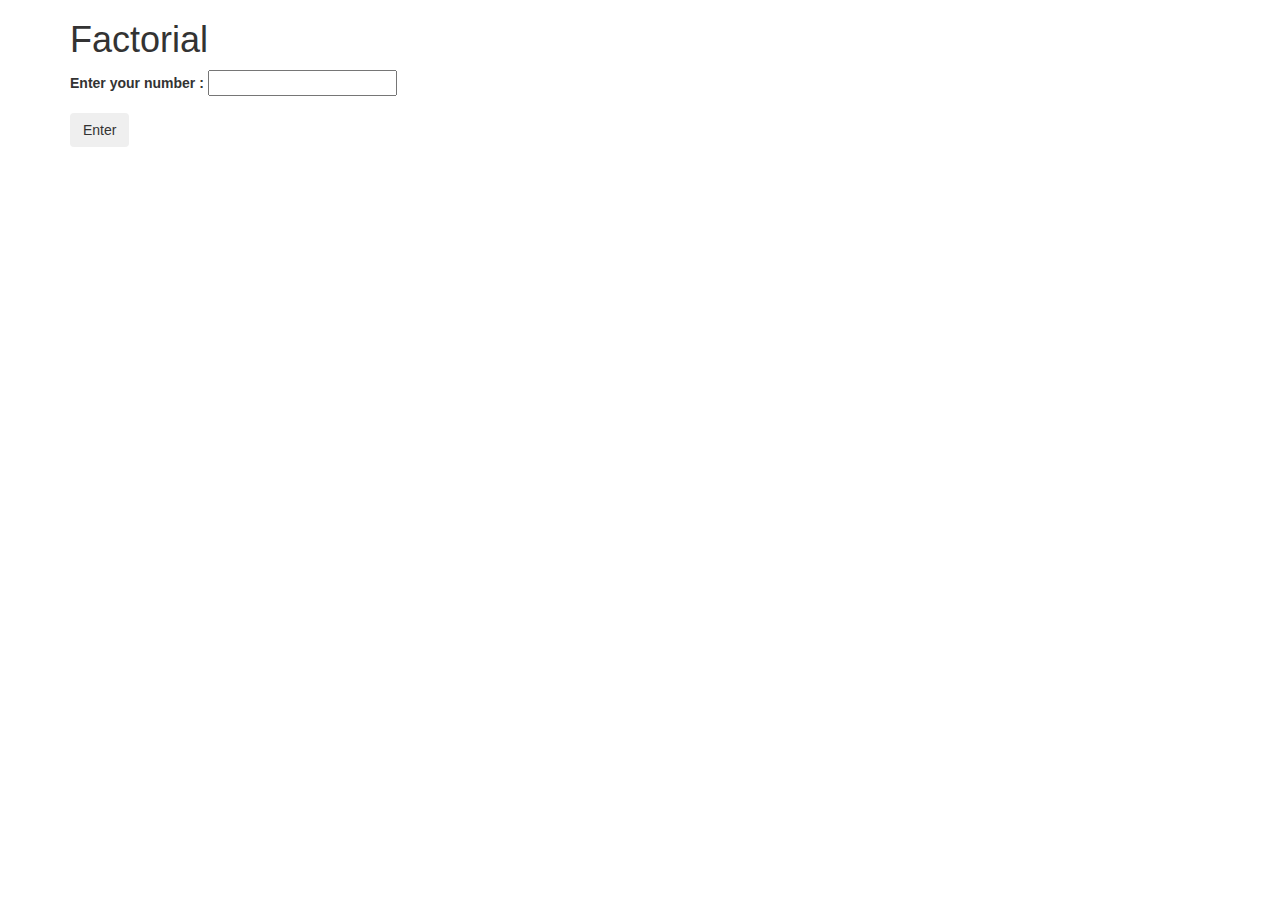
<file: index.html>
<!DOCTYPE html>
<html>
  <head>
    <link href="css/bootstrap.css" rel="stylesheet" type="text/css">
    <link href="css/styles.css" rel="stylesheet" type="text/css">
    <script src="js/jquery-1.11.0.js"></script>
    <script src="js/scripts.js"></script>
    <title>Factorial</title>
  </head>
  <body>
    <div class="container">
      <h1>Factorial</h1>

      <form id="factorial">
        <div class="form-group">
          <label for="name">Enter your number :</label>
          <input id="number" type="text">
        </div>

        <button type="submit" class="btn">Enter</button>
      </form>
      
       <div id="result">
         <p><span class="number"></span></p>
       </div> 
    </div>
  </body>
</html>
</file>
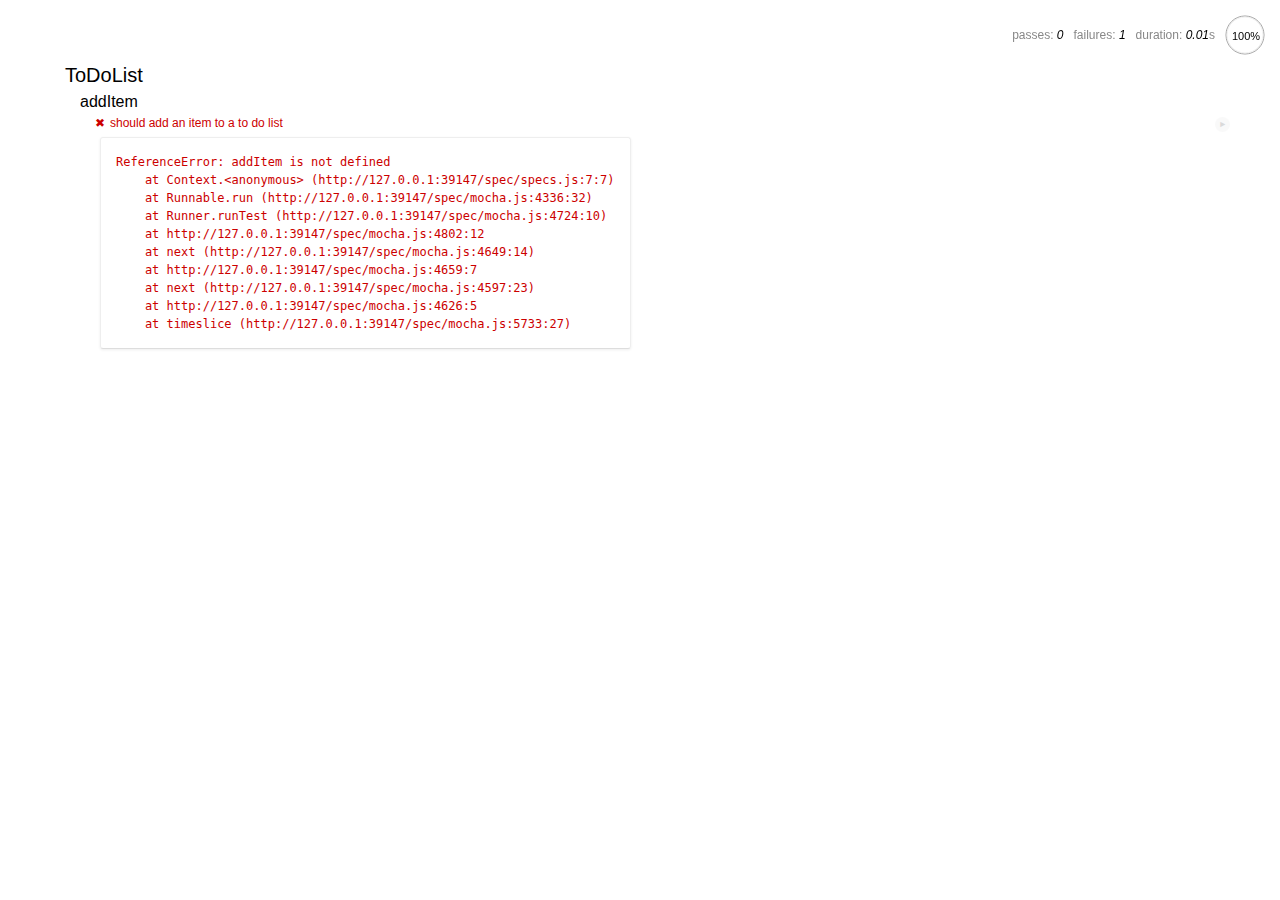
<file: spec/spec-runner.html>
<html>
<head>
  <title>Mocha spec runner</title>
  <link rel="stylesheet" href="mocha.css">
</head>
<body>
    <div id="mocha"></div>
    <script src="../js/jquery-1.11.0.js"></script>
    <script src="../js/scripts.js"></script>
    <script src="mocha.js"></script>
    <script src="chai.js"></script>
    <script>mocha.setup('bdd');</script>
    <script src="specs.js"></script>
    <script>
      should = chai.should();
      mocha.checkLeaks();
      mocha.globals(['jQuery']);
      mocha.run();
    </script>
  </body>
  </html>
</file>
<file: css/styles.css>
ul{
  list-style: none; 
  font-size: 25px;
  padding-left: 0;
}
</file>
<file: spec/mocha.css>
@charset "utf-8";

body {
  margin:0;
}

#mocha {
  font: 20px/1.5 "Helvetica Neue", Helvetica, Arial, sans-serif;
  margin: 60px 50px;
}

#mocha ul,
#mocha li {
  margin: 0;
  padding: 0;
}

#mocha ul {
  list-style: none;
}

#mocha h1,
#mocha h2 {
  margin: 0;
}

#mocha h1 {
  margin-top: 15px;
  font-size: 1em;
  font-weight: 200;
}

#mocha h1 a {
  text-decoration: none;
  color: inherit;
}

#mocha h1 a:hover {
  text-decoration: underline;
}

#mocha .suite .suite h1 {
  margin-top: 0;
  font-size: .8em;
}

#mocha .hidden {
  display: none;
}

#mocha h2 {
  font-size: 12px;
  font-weight: normal;
  cursor: pointer;
}

#mocha .suite {
  margin-left: 15px;
}

#mocha .test {
  margin-left: 15px;
  overflow: hidden;
}

#mocha .test.pending:hover h2::after {
  content: '(pending)';
  font-family: arial, sans-serif;
}

#mocha .test.pass.medium .duration {
  background: #c09853;
}

#mocha .test.pass.slow .duration {
  background: #b94a48;
}

#mocha .test.pass::before {
  content: '✓';
  font-size: 12px;
  display: block;
  float: left;
  margin-right: 5px;
  color: #00d6b2;
}

#mocha .test.pass .duration {
  font-size: 9px;
  margin-left: 5px;
  padding: 2px 5px;
  color: #fff;
  -webkit-box-shadow: inset 0 1px 1px rgba(0,0,0,.2);
  -moz-box-shadow: inset 0 1px 1px rgba(0,0,0,.2);
  box-shadow: inset 0 1px 1px rgba(0,0,0,.2);
  -webkit-border-radius: 5px;
  -moz-border-radius: 5px;
  -ms-border-radius: 5px;
  -o-border-radius: 5px;
  border-radius: 5px;
}

#mocha .test.pass.fast .duration {
  display: none;
}

#mocha .test.pending {
  color: #0b97c4;
}

#mocha .test.pending::before {
  content: '◦';
  color: #0b97c4;
}

#mocha .test.fail {
  color: #c00;
}

#mocha .test.fail pre {
  color: black;
}

#mocha .test.fail::before {
  content: '✖';
  font-size: 12px;
  display: block;
  float: left;
  margin-right: 5px;
  color: #c00;
}

#mocha .test pre.error {
  color: #c00;
  max-height: 300px;
  overflow: auto;
}

/**
 * (1): approximate for browsers not supporting calc
 * (2): 42 = 2*15 + 2*10 + 2*1 (padding + margin + border)
 *      ^^ seriously
 */
#mocha .test pre {
  display: block;
  float: left;
  clear: left;
  font: 12px/1.5 monaco, monospace;
  margin: 5px;
  padding: 15px;
  border: 1px solid #eee;
  max-width: 85%; /*(1)*/
  max-width: calc(100% - 42px); /*(2)*/
  word-wrap: break-word;
  border-bottom-color: #ddd;
  -webkit-border-radius: 3px;
  -webkit-box-shadow: 0 1px 3px #eee;
  -moz-border-radius: 3px;
  -moz-box-shadow: 0 1px 3px #eee;
  border-radius: 3px;
}

#mocha .test h2 {
  position: relative;
}

#mocha .test a.replay {
  position: absolute;
  top: 3px;
  right: 0;
  text-decoration: none;
  vertical-align: middle;
  display: block;
  width: 15px;
  height: 15px;
  line-height: 15px;
  text-align: center;
  background: #eee;
  font-size: 15px;
  -moz-border-radius: 15px;
  border-radius: 15px;
  -webkit-transition: opacity 200ms;
  -moz-transition: opacity 200ms;
  transition: opacity 200ms;
  opacity: 0.3;
  color: #888;
}

#mocha .test:hover a.replay {
  opacity: 1;
}

#mocha-report.pass .test.fail {
  display: none;
}

#mocha-report.fail .test.pass {
  display: none;
}

#mocha-report.pending .test.pass,
#mocha-report.pending .test.fail {
  display: none;
}
#mocha-report.pending .test.pass.pending {
  display: block;
}

#mocha-error {
  color: #c00;
  font-size: 1.5em;
  font-weight: 100;
  letter-spacing: 1px;
}

#mocha-stats {
  position: fixed;
  top: 15px;
  right: 10px;
  font-size: 12px;
  margin: 0;
  color: #888;
  z-index: 1;
}

#mocha-stats .progress {
  float: right;
  padding-top: 0;
}

#mocha-stats em {
  color: black;
}

#mocha-stats a {
  text-decoration: none;
  color: inherit;
}

#mocha-stats a:hover {
  border-bottom: 1px solid #eee;
}

#mocha-stats li {
  display: inline-block;
  margin: 0 5px;
  list-style: none;
  padding-top: 11px;
}

#mocha-stats canvas {
  width: 40px;
  height: 40px;
}

#mocha code .comment { color: #ddd; }
#mocha code .init { color: #2f6fad; }
#mocha code .string { color: #5890ad; }
#mocha code .keyword { color: #8a6343; }
#mocha code .number { color: #2f6fad; }

@media screen and (max-device-width: 480px) {
  #mocha {
    margin: 60px 0px;
  }

  #mocha #stats {
    position: absolute;
  }
}
</file>
